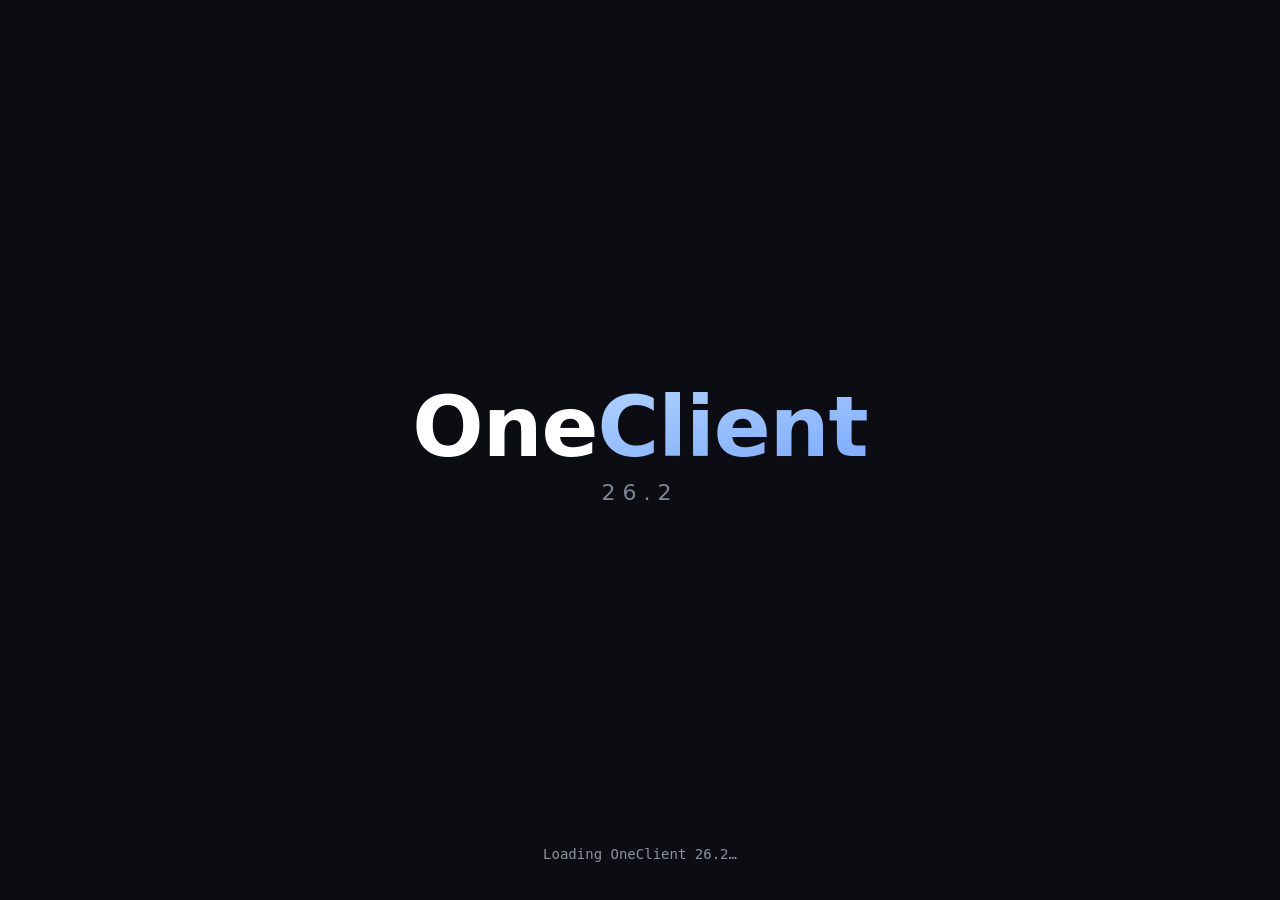
<file: index.html>
<!doctype html>
<html lang="en"><head><meta charset="utf-8"><title>OneClient</title>
<meta name="viewport" content="width=device-width, initial-scale=1">
<meta http-equiv="refresh" content="0; url=OneClient-26.2.html">
</head><body><p><a href="OneClient-26.2.html">Open OneClient</a></p></body></html>
</file>
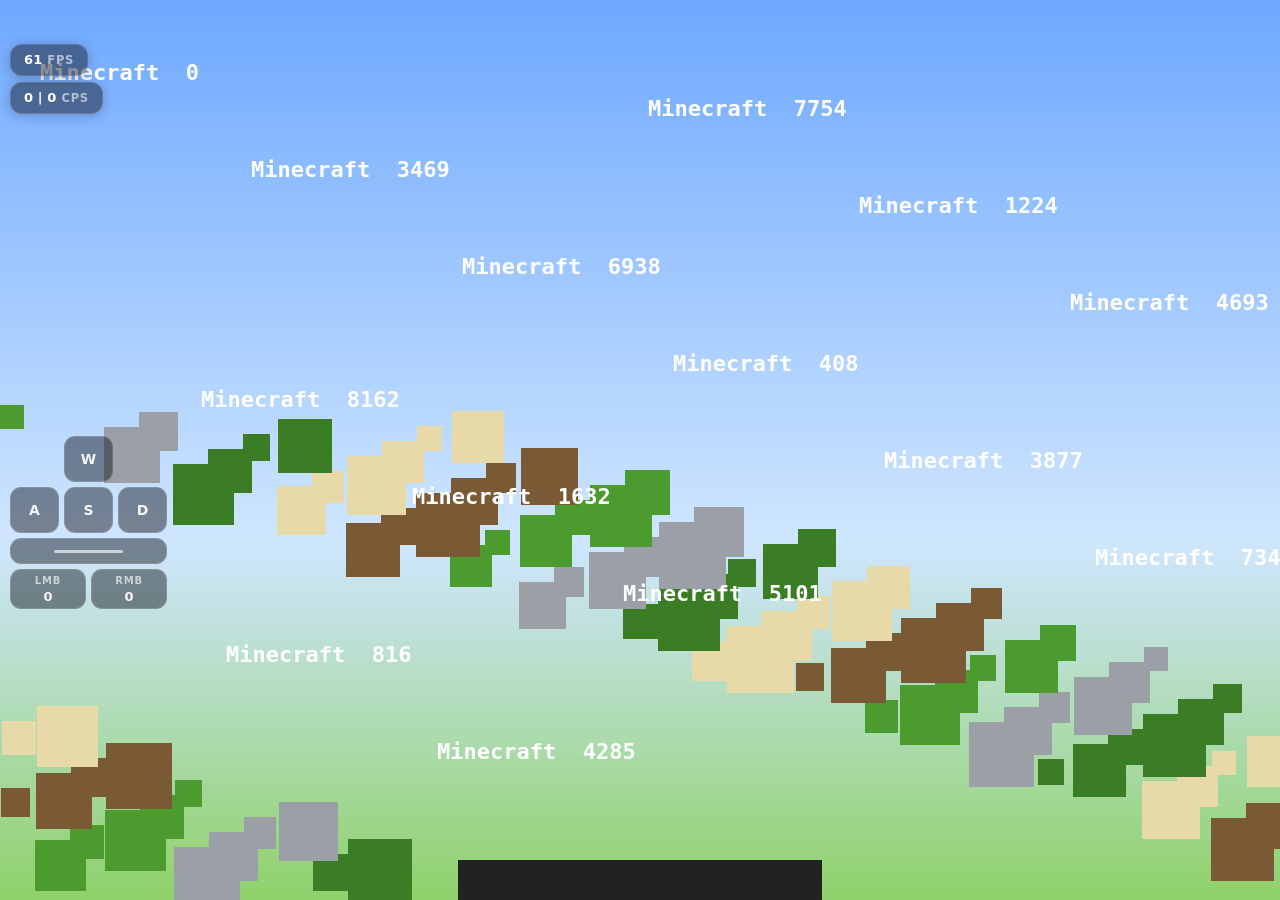
<file: client/preview.html>
<!doctype html>
<html>
<head>
<meta charset="UTF-8">
<title>OneClient UI preview</title>
<style>
  html, body { margin: 0; height: 100%; background: #000; overflow: hidden; }
  canvas { position: fixed; inset: 0; width: 100%; height: 100%; display: block; }
</style>
<link rel="stylesheet" href="style.css">
</head>
<body>
<canvas id="scene"></canvas>
<script>
  // stand-in for the game: sky, hills, blocks and some pixel text, so the blur has detail to chew on
  var c = document.getElementById('scene'), g = c.getContext('2d');
  function draw() {
    c.width = innerWidth; c.height = innerHeight;
    var w = c.width, h = c.height;
    var sky = g.createLinearGradient(0, 0, 0, h); sky.addColorStop(0, '#6ea8ff'); sky.addColorStop(.6, '#cfe6ff'); sky.addColorStop(1, '#8fd16a');
    g.fillStyle = sky; g.fillRect(0, 0, w, h);
    for (var i = 0; i < 90; i++) {
      g.fillStyle = ['#4c9b2f', '#3b7d24', '#7a5a35', '#9aa0a6', '#e8d9a8'][i % 5];
      var s = 24 + (i * 37) % 44; g.fillRect((i * 173) % w, h * .45 + (i * 59) % (h * .5), s, s);
    }
    g.fillStyle = '#fff'; g.font = 'bold 22px monospace';
    for (var j = 0; j < 14; j++) g.fillText('Minecraft  ' + (j * 123457 % 9999), 40 + (j * 211) % (w - 200), 80 + (j * 97) % (h - 160));
    g.fillStyle = '#222'; g.fillRect(w / 2 - 182, h - 40, 364, 40);
  }
  draw(); addEventListener('resize', draw);
</script>
<script src="core.js"></script>
<script src="ui.js"></script>
<script src="mods.js"></script>
</body>
</html>
</file>
<file: client/style.css>
/* OneClient UI - glass design.
 * Everything lives under #oc-root (plus the crosshair, which has to sit beside the game canvas so it can blend with it)
 * so nothing can leak into the game page. Non-ASCII characters are written as CSS escapes (the host page declares its
 * charset late). */

#oc-root {
  --oc-font: "Segoe UI Variable Display", "Segoe UI Variable Text", "SF Pro Display", "SF Pro Text", ui-rounded, system-ui, -apple-system, "Segoe UI", Roboto, "Helvetica Neue", Arial, sans-serif;
  --oc-ink: #fff;
  --oc-ink-dim: rgba(255, 255, 255, .62);
  --oc-accent: #9cd0ff;
  --oc-on: #7dffb2;
  --oc-off: #ff8f8f;
  --oc-ease: cubic-bezier(.22, 1, .36, 1);
  --oc-spring: cubic-bezier(.34, 1.5, .5, 1);
  position: fixed;
  inset: 0;
  z-index: 2147483000;
  pointer-events: none;
  font-family: var(--oc-font);
  color: var(--oc-ink);
  -webkit-font-smoothing: antialiased;
  -webkit-user-select: none;
  user-select: none;
  -webkit-tap-highlight-color: transparent;
}
#oc-root *, #oc-root *::before, #oc-root *::after { box-sizing: border-box; }

/* ---------- shared glass surface ---------- */
.oc-glass {
  background: linear-gradient(145deg, rgba(255, 255, 255, .17), rgba(255, 255, 255, .05));
  border: 1px solid rgba(255, 255, 255, .27);
  -webkit-backdrop-filter: blur(22px) saturate(1.6);
  backdrop-filter: blur(22px) saturate(1.6);
  box-shadow: 0 14px 44px rgba(0, 0, 0, .34), inset 0 1px 0 rgba(255, 255, 255, .45), inset 0 -1px 0 rgba(255, 255, 255, .06);
}

/* ---------- blurred backdrop ---------- */
#oc-back {
  position: absolute;
  inset: 0;
  pointer-events: none;
  background: rgba(8, 10, 16, 0);
  -webkit-backdrop-filter: none;
  backdrop-filter: none;
  transition: background .5s var(--oc-ease), -webkit-backdrop-filter .5s var(--oc-ease), backdrop-filter .5s var(--oc-ease);
}
.oc-open #oc-back {
  pointer-events: auto;
  background: rgba(8, 10, 16, .36);
  -webkit-backdrop-filter: blur(18px) saturate(1.3);
  backdrop-filter: blur(18px) saturate(1.3);
}

/* ---------- HUD widgets ---------- */
#oc-hud, #oc-front { position: absolute; inset: 0; pointer-events: none; }
#oc-hud.oc-hidehud { visibility: hidden; }
.oc-open #oc-hud.oc-hidehud { visibility: visible; }

.ocw {
  position: absolute;
  left: 0;
  top: 0;
  transform-origin: 0 0;
  transform: scale(var(--s, 1));
  pointer-events: none;
  touch-action: none;
}
.ocw-in {
  display: block;
  width: max-content;
  border-radius: 12px;
  opacity: 1;
  transition: opacity .28s var(--oc-ease), transform .28s var(--oc-spring), box-shadow .2s ease, outline-color .2s ease;
}
.ocw.hid .ocw-in { opacity: 0; transform: scale(.9); }
.ocw.hid { visibility: hidden; transition: visibility 0s linear .3s; }

.oc-chip {
  display: inline-flex;
  align-items: baseline;
  gap: 5px;
  min-width: 72px;
  padding: 8px 13px;
  border-radius: 12px;
  background: rgba(12, 14, 20, .46);
  border: 1px solid rgba(255, 255, 255, .13);
  box-shadow: 0 2px 12px rgba(0, 0, 0, .22);
  color: var(--oc-c, #fff);
  font: 600 13px/1 var(--oc-font);
  letter-spacing: .01em;
  white-space: nowrap;
}
.oc-chip b { font-weight: 700; font-variant-numeric: tabular-nums; }
.oc-chip i { font-style: normal; font-weight: 600; opacity: .58; font-size: 11.5px; letter-spacing: .06em; }
.oc-tag { align-items: center; min-width: 0; gap: 8px; color: #fff; }
.oc-tag::before {
  content: "";
  width: 7px;
  height: 7px;
  border-radius: 50%;
  background: #7dffb2;
  box-shadow: 0 0 10px #7dffb2;
}
/* options from the Mods menu */
.ocw-in[data-nolabel] .oc-chip i { display: none; }
.ocw-in[data-nolabel] .oc-chip { min-width: 0; }
.ocw-in[data-nobg] .oc-chip { background: transparent; border-color: transparent; box-shadow: none; text-shadow: 0 1px 7px rgba(0, 0, 0, .8), 0 0 2px rgba(0, 0, 0, .65); }

/* keystrokes */
.oc-keys {
  display: grid;
  grid-template-columns: repeat(6, 22px);
  gap: 5px;
  width: max-content;
}
.oc-k {
  display: flex;
  flex-direction: column;
  align-items: center;
  justify-content: center;
  height: 46px;
  border-radius: 11px;
  background: rgba(12, 14, 20, .46);
  border: 1px solid rgba(255, 255, 255, .14);
  color: rgba(255, 255, 255, .92);
  font: 700 14px/1 var(--oc-font);
  transition: background .09s linear, color .09s linear, transform .12s var(--oc-spring), box-shadow .12s linear;
}
.oc-k.on {
  background: var(--oc-pressed, rgba(255, 255, 255, .9));
  color: #10131a;
  transform: scale(.93);
  box-shadow: 0 0 20px var(--oc-pressed-glow, rgba(255, 255, 255, .3));
}
.oc-k.sp { height: 26px; }
.oc-k.sp::after { content: ""; width: 44%; height: 3px; border-radius: 2px; background: currentColor; opacity: .7; }
.oc-k.ms { height: 40px; gap: 4px; }
.oc-k small { font: 600 10px/1 var(--oc-font); letter-spacing: .08em; opacity: .7; }
.oc-k em { font: 700 13px/1 var(--oc-font); font-style: normal; font-variant-numeric: tabular-nums; }
.ocw-in[data-nomouse] .oc-k.ms { display: none; }
.ocw-in[data-nospace] .oc-k.sp { display: none; }

/* on-screen mods built with the HUD kit (hudkit.js): same glass look as the FPS counter, with per-mod options */
.oc-hk {
  display: inline-flex;
  flex-direction: column;
  align-items: flex-start;
  gap: 5px;
  min-width: 64px;
  padding: 8px 13px;
  border-radius: var(--hk-r, 12px);
  background: var(--hk-bg, rgba(12, 14, 20, .46));
  border: 1px solid rgba(255, 255, 255, .13);
  box-shadow: 0 2px 12px rgba(0, 0, 0, .22);
  color: var(--hk-c, #fff);
  font: 600 13px/1.15 var(--oc-font);
  letter-spacing: .01em;
  white-space: nowrap;
  text-shadow: 0 1px 7px rgba(0, 0, 0, .8), 0 0 2px rgba(0, 0, 0, .65);
}
.oc-hk[data-row] { flex-direction: row; align-items: baseline; gap: 14px; }
.oc-hk[data-nobg] { background: transparent; border-color: transparent; box-shadow: none; }
.oc-hk[data-noshadow] { text-shadow: none; }
.oc-hk[data-gone] { display: none; }
.hk-l { display: flex; align-items: baseline; gap: 6px; }
.hk-l i { font-style: normal; font-weight: 600; opacity: .62; font-size: 11.5px; letter-spacing: .06em; }
.hk-l b { font-weight: 700; font-variant-numeric: tabular-nums; }
.oc-hk[data-nolabel] .hk-l i { display: none !important; }
.hk-i { width: 18px; height: 18px; flex: none; align-self: center; image-rendering: pixelated; }

/* ---------- editing state for widgets ---------- */
.oc-edit .ocw { pointer-events: auto; cursor: grab; }
.oc-edit .ocw .ocw-in { outline: 1.5px dashed rgba(156, 208, 255, .75); outline-offset: 5px; }
.oc-edit .ocw:hover .ocw-in { outline-color: rgba(156, 208, 255, 1); }
.oc-edit .ocw.off .ocw-in { opacity: .42; }
.ocw.dragging { cursor: grabbing; }
.oc-edit .ocw.dragging .ocw-in {
  transform: scale(1.04);
  outline-style: solid;
  outline-color: var(--oc-accent);
  box-shadow: 0 14px 40px rgba(0, 0, 0, .45);
}
.oc-menu.oc-edit .ocw { pointer-events: none; cursor: default; }          /* the Mods menu is on top: no dragging underneath it */

/* ---------- stage 1: Mods button ---------- */
#oc-home {
  position: absolute;
  inset: 0;
  display: flex;
  flex-direction: column;
  align-items: center;
  justify-content: center;
  gap: 18px;
  pointer-events: none;
}
.oc-mods {
  appearance: none;
  -webkit-appearance: none;
  display: flex;
  align-items: center;
  gap: 13px;
  height: 64px;
  padding: 0 36px 0 28px;
  border-radius: 999px;
  color: var(--oc-ink);
  font: 600 20px/1 var(--oc-font);
  letter-spacing: .02em;
  text-shadow: 0 1px 10px rgba(0, 0, 0, .25);
  cursor: pointer;
  outline: none;
  opacity: 0;
  transform: translateY(16px) scale(.88);
  pointer-events: none;
  transition: opacity .3s ease, transform .35s var(--oc-ease), background .25s ease, box-shadow .25s ease;
}
.oc-mods .oc-ic { width: 24px; height: 24px; stroke-width: 1.8; }
.oc-open .oc-mods {
  opacity: 1;
  transform: none;
  pointer-events: auto;
  transition: opacity .4s ease .05s, transform .6s var(--oc-spring) .05s, background .25s ease, box-shadow .25s ease;
}
.oc-open .oc-mods:hover {
  transform: scale(1.04);
  background: linear-gradient(145deg, rgba(255, 255, 255, .3), rgba(255, 255, 255, .1));
  box-shadow: 0 18px 54px rgba(0, 0, 0, .4), 0 0 0 1px rgba(255, 255, 255, .12), inset 0 1px 0 rgba(255, 255, 255, .6), inset 0 -1px 0 rgba(255, 255, 255, .08);
  transition: opacity .4s ease .05s, transform .25s var(--oc-spring), background .25s ease, box-shadow .25s ease;
}
.oc-open .oc-mods:active { transform: scale(.97); transition-duration: .1s; }
.oc-open.oc-menu .oc-mods { opacity: 0; transform: scale(.9); pointer-events: none; transition-delay: 0s; }

.oc-sub {
  font: 500 12.5px/1 var(--oc-font);
  letter-spacing: .05em;
  color: var(--oc-ink-dim);
  text-shadow: 0 1px 10px rgba(0, 0, 0, .55);
  opacity: 0;
  transform: translateY(8px);
  transition: opacity .3s ease, transform .3s var(--oc-ease);
}
.oc-open .oc-sub { opacity: 1; transform: none; transition-delay: .25s; }
.oc-open.oc-menu .oc-sub { opacity: 0; transition-delay: 0s; }

/* ---------- editor chrome ---------- */
#oc-edit { position: absolute; inset: 0; pointer-events: none; }

.oc-hint {
  position: absolute;
  left: 50%;
  top: 22px;
  width: max-content;
  padding: 10px 18px;
  border-radius: 999px;
  font: 500 13px/1 var(--oc-font);
  letter-spacing: .02em;
  color: rgba(255, 255, 255, .9);
  white-space: nowrap;
  opacity: 0;
  transform: translate(-50%, -14px);
  transition: opacity .3s ease, transform .4s var(--oc-ease);
}
.oc-hint b { font-weight: 700; color: #fff; }
.oc-edit .oc-hint { opacity: 1; transform: translate(-50%, 0); transition-delay: .12s; }
.oc-edit.oc-menu .oc-hint { opacity: 0; transition-delay: 0s; }

.oc-ic {
  width: 18px;
  height: 18px;
  flex: none;
  fill: none;
  stroke: currentColor;
  stroke-width: 2;
  stroke-linecap: round;
  stroke-linejoin: round;
}

/* alignment guides while dragging */
.oc-guide {
  position: absolute;
  background: var(--oc-accent);
  box-shadow: 0 0 10px var(--oc-accent);
  opacity: 0;
  transition: opacity .12s ease;
  pointer-events: none;
}
.oc-guide.v { top: 0; bottom: 0; width: 1px; }
.oc-guide.h { left: 0; right: 0; height: 1px; }
.oc-guide.show { opacity: .8; }

/* ---------- toast ---------- */
.oc-toast {
  position: absolute;
  left: 50%;
  top: 18px;
  width: max-content;
  display: flex;
  align-items: center;
  gap: 10px;
  padding: 10px 16px 10px 14px;
  border-radius: 999px;
  font: 500 13px/1 var(--oc-font);
  letter-spacing: .01em;
  opacity: 0;
  transform: translate(-50%, -16px) scale(.96);
  transition: opacity .35s ease, transform .5s var(--oc-spring);
}
.oc-toast.show { opacity: 1; transform: translate(-50%, 0); }
.oc-toast kbd {
  font: 700 11px/1 var(--oc-font);
  padding: 4px 7px;
  border-radius: 6px;
  background: rgba(255, 255, 255, .2);
}

/* ======================================================================================================
 * The Mods menu: one blurred glass rectangle with a card per mod; click a card for that mod's settings
 * ====================================================================================================== */
.ocx-layer {
  position: absolute;
  inset: 0;
  display: flex;
  align-items: center;
  justify-content: center;
  padding: 24px 16px;
  visibility: hidden;
  pointer-events: none;
  transition: visibility 0s linear .4s;
}
.oc-menu .ocx-layer { visibility: visible; pointer-events: auto; transition: visibility 0s; }
.ocx-scrim { position: absolute; inset: 0; background: rgba(5, 7, 12, 0); transition: background .4s ease; }
.oc-menu .ocx-scrim { background: rgba(5, 7, 12, .4); }

.ocx-panel {
  position: relative;
  display: flex;
  flex-direction: column;
  width: min(980px, calc(100vw - 32px));
  max-height: calc(100vh - 48px);
  border-radius: 30px;
  overflow: hidden;
  background:
    linear-gradient(150deg, rgba(255, 255, 255, .18), rgba(255, 255, 255, .05) 55%, rgba(255, 255, 255, .09)),
    rgba(14, 17, 26, .34);
  border: 1px solid rgba(255, 255, 255, .27);
  -webkit-backdrop-filter: blur(34px) saturate(1.7);
  backdrop-filter: blur(34px) saturate(1.7);
  box-shadow: 0 34px 100px rgba(0, 0, 0, .52), inset 0 1px 0 rgba(255, 255, 255, .5), inset 0 -1px 0 rgba(255, 255, 255, .07);
  opacity: 0;
  transform: translateY(26px) scale(.955);
  transition: opacity .25s ease, transform .35s var(--oc-ease);
}
.oc-menu .ocx-panel { opacity: 1; transform: none; transition: opacity .4s ease .05s, transform .6s var(--oc-spring) .05s; }

.ocx-head {
  display: flex;
  align-items: center;
  justify-content: space-between;
  gap: 16px;
  padding: 20px 22px 16px 26px;
  border-bottom: 1px solid rgba(255, 255, 255, .11);
}
.ocx-title { display: flex; align-items: center; gap: 14px; min-width: 0; }
.ocx-badge {
  width: 44px;
  height: 44px;
  flex: none;
  display: flex;
  align-items: center;
  justify-content: center;
  border-radius: 15px;
  background: linear-gradient(145deg, rgba(156, 208, 255, .42), rgba(122, 155, 255, .2));
  border: 1px solid rgba(255, 255, 255, .28);
  box-shadow: inset 0 1px 0 rgba(255, 255, 255, .4);
}
.ocx-badge .oc-ic { width: 22px; height: 22px; }
.ocx-title h2 { margin: 0 0 3px; font: 750 22px/1.1 var(--oc-font); letter-spacing: -.01em; }
.ocx-title p { margin: 0; font: 500 13px/1.3 var(--oc-font); color: var(--oc-ink-dim); }
.ocx-headacts { display: flex; align-items: center; gap: 10px; flex: none; }

.ocx-ghost, .ocx-x, .ocx-back {
  appearance: none;
  -webkit-appearance: none;
  display: inline-flex;
  align-items: center;
  justify-content: center;
  gap: 8px;
  height: 40px;
  padding: 0 15px;
  border: 1px solid rgba(255, 255, 255, .16);
  border-radius: 14px;
  background: rgba(255, 255, 255, .07);
  color: var(--oc-ink);
  font: 600 13px/1 var(--oc-font);
  letter-spacing: .01em;
  cursor: pointer;
  outline: none;
  transition: background .18s ease, transform .2s var(--oc-spring), border-color .18s ease;
}
.ocx-ghost:hover, .ocx-x:hover, .ocx-back:hover { background: rgba(255, 255, 255, .17); border-color: rgba(255, 255, 255, .3); }
.ocx-ghost:active, .ocx-x:active, .ocx-back:active { transform: scale(.95); }
.ocx-x, .ocx-back { width: 40px; padding: 0; }

.ocx-views { position: relative; min-height: 0; flex: 1 1 auto; display: flex; flex-direction: column; }
.ocx-view { display: none; min-height: 0; flex: 1 1 auto; flex-direction: column; overflow-y: auto; scrollbar-width: thin; scrollbar-color: rgba(255, 255, 255, .28) transparent; }
.ocx-views[data-view="grid"] .ocx-grid-view { display: flex; animation: ocx-in .45s var(--oc-ease) both; }
.ocx-views[data-view="set"] .ocx-set-view { display: flex; animation: ocx-slide .45s var(--oc-ease) both; }
@keyframes ocx-in { from { opacity: 0; transform: scale(.985); } to { opacity: 1; transform: none; } }
@keyframes ocx-slide { from { opacity: 0; transform: translateX(26px); } to { opacity: 1; transform: none; } }

/* ---- the grid of mod cards ---- */
.ocx-grid {
  display: grid;
  grid-template-columns: repeat(auto-fill, minmax(176px, 1fr));
  gap: 16px;
  padding: 22px 26px 8px;
}
.ocx-note { margin: 0; padding: 12px 26px 22px; font: 500 12.5px/1.4 var(--oc-font); color: var(--oc-ink-dim); text-align: center; }

.ocx-card {
  display: flex;
  flex-direction: column;
  border-radius: 24px;
  overflow: hidden;
  background: linear-gradient(160deg, rgba(255, 255, 255, .14), rgba(255, 255, 255, .04));
  border: 1px solid rgba(255, 255, 255, .19);
  box-shadow: 0 10px 30px rgba(0, 0, 0, .22), inset 0 1px 0 rgba(255, 255, 255, .3);
  animation: ocx-card .55s var(--oc-spring) both;
  animation-delay: calc(var(--i, 0) * 45ms + 60ms);
  transition: transform .28s var(--oc-spring), box-shadow .25s ease, border-color .25s ease;
}
@keyframes ocx-card { from { opacity: 0; transform: translateY(18px) scale(.94); } to { opacity: 1; transform: none; } }
.ocx-card:hover { transform: translateY(-4px); border-color: rgba(255, 255, 255, .34); box-shadow: 0 20px 44px rgba(0, 0, 0, .34), inset 0 1px 0 rgba(255, 255, 255, .4); }

.ocx-body {
  appearance: none;
  -webkit-appearance: none;
  position: relative;
  display: flex;
  flex-direction: column;
  align-items: center;
  gap: 14px;
  padding: 26px 12px 18px;
  border: 0;
  background: transparent;
  color: inherit;
  font: inherit;
  cursor: pointer;
  outline: none;
}
.ocx-ico {
  width: 68px;
  height: 68px;
  display: flex;
  align-items: center;
  justify-content: center;
  border-radius: 22px;
  background: linear-gradient(145deg, rgba(255, 255, 255, .24), rgba(255, 255, 255, .06));
  border: 1px solid rgba(255, 255, 255, .24);
  box-shadow: inset 0 1px 0 rgba(255, 255, 255, .4), 0 8px 20px rgba(0, 0, 0, .2);
  transition: background .25s ease, color .25s ease, transform .3s var(--oc-spring);
}
.ocx-ico .oc-ic { width: 32px; height: 32px; stroke-width: 1.8; }
.ocx-card:hover .ocx-ico { transform: scale(1.06); }
.ocx-card.on .ocx-ico { background: linear-gradient(145deg, rgba(125, 255, 178, .36), rgba(125, 255, 178, .08)); border-color: rgba(125, 255, 178, .42); color: #d6ffe8; }
.ocx-name { font: 650 15.5px/1.2 var(--oc-font); letter-spacing: .005em; text-align: center; }
.ocx-gear {
  position: absolute;
  top: 12px;
  right: 12px;
  width: 30px;
  height: 30px;
  display: flex;
  align-items: center;
  justify-content: center;
  border-radius: 10px;
  background: rgba(255, 255, 255, .1);
  color: rgba(255, 255, 255, .8);
  opacity: 0;
  transform: scale(.85) rotate(-40deg);
  transition: opacity .2s ease, transform .35s var(--oc-spring);
}
.ocx-gear .oc-ic { width: 16px; height: 16px; }
.ocx-card:hover .ocx-gear { opacity: 1; transform: none; }

/* the Enabled / Disabled button is the bottom edge of the card itself */
.ocx-state {
  appearance: none;
  -webkit-appearance: none;
  display: flex;
  align-items: center;
  justify-content: center;
  gap: 9px;
  width: 100%;
  height: 48px;
  padding: 0 14px;
  border: 0;
  border-top: 1px solid rgba(255, 255, 255, .16);
  font: 750 12.5px/1 var(--oc-font);
  letter-spacing: .09em;
  text-transform: uppercase;
  cursor: pointer;
  outline: none;
  background: linear-gradient(180deg, rgba(255, 92, 92, .2), rgba(255, 92, 92, .3));
  color: #ffb4b4;
  transition: background .2s ease, color .2s ease, filter .2s ease;
}
.ocx-state i { width: 9px; height: 9px; flex: none; border-radius: 50%; background: currentColor; box-shadow: 0 0 10px currentColor; }
.ocx-state:hover { filter: brightness(1.22); }
.ocx-state:active { filter: brightness(.92); }
.ocx-card.on .ocx-state, .ocx-state.on { background: linear-gradient(180deg, rgba(70, 224, 140, .22), rgba(70, 224, 140, .32)); color: #9dffc8; }

/* ---- a mod's settings page ---- */
.ocx-sethead { display: flex; align-items: center; gap: 14px; padding: 18px 26px 14px 20px; }
.ocx-sethead .ocx-ico { width: 48px; height: 48px; border-radius: 16px; }
.ocx-sethead .ocx-ico .oc-ic { width: 24px; height: 24px; }
.ocx-settitle { flex: 1; min-width: 0; }
.ocx-settitle h3 { margin: 0 0 3px; font: 750 20px/1.15 var(--oc-font); }
.ocx-settitle p { margin: 0; font: 500 13px/1.35 var(--oc-font); color: var(--oc-ink-dim); }
.ocx-pill { width: auto; min-width: 150px; height: 42px; border: 1px solid rgba(255, 255, 255, .16); border-radius: 14px; }
.ocx-setbody { display: flex; gap: 22px; align-items: flex-start; padding: 6px 26px 8px; }
.ocx-rows { flex: 1; min-width: 0; display: flex; flex-direction: column; gap: 4px; }
.ocx-row {
  display: flex;
  align-items: center;
  justify-content: space-between;
  gap: 18px;
  min-height: 56px;
  padding: 10px 16px;
  border-radius: 16px;
  background: rgba(255, 255, 255, .055);
  border: 1px solid rgba(255, 255, 255, .08);
}
.ocx-row.col { flex-direction: column; align-items: stretch; gap: 12px; }
.ocx-rl { min-width: 0; display: flex; flex-direction: column; gap: 3px; }
.ocx-rl b { font: 650 14px/1.2 var(--oc-font); }
.ocx-rl small { font: 500 12px/1.3 var(--oc-font); color: var(--oc-ink-dim); }
.ocx-rc { display: flex; align-items: center; gap: 12px; flex: none; }
.ocx-rc output { min-width: 52px; text-align: right; font: 700 13px/1 var(--oc-font); font-variant-numeric: tabular-nums; }
.ocx-setfoot { display: flex; justify-content: flex-end; padding: 10px 26px 22px; }

/* switch */
.ocx-switch {
  appearance: none;
  -webkit-appearance: none;
  position: relative;
  width: 50px;
  height: 30px;
  flex: none;
  padding: 0;
  border: 1px solid rgba(255, 255, 255, .2);
  border-radius: 999px;
  background: rgba(255, 255, 255, .12);
  cursor: pointer;
  outline: none;
  transition: background .22s ease, border-color .22s ease;
}
.ocx-switch i { position: absolute; left: 3px; top: 3px; width: 22px; height: 22px; border-radius: 50%; background: #fff; box-shadow: 0 2px 6px rgba(0, 0, 0, .35); transition: transform .28s var(--oc-spring); }
.ocx-switch.on { background: rgba(70, 224, 140, .55); border-color: rgba(125, 255, 178, .6); }
.ocx-switch.on i { transform: translateX(20px); }

/* slider */
.ocx-range {
  -webkit-appearance: none;
  appearance: none;
  width: 190px;
  height: 6px;
  border-radius: 999px;
  background: linear-gradient(90deg, var(--oc-accent) var(--p, 50%), rgba(255, 255, 255, .18) var(--p, 50%));
  outline: none;
  cursor: pointer;
}
.ocx-range::-webkit-slider-thumb { -webkit-appearance: none; width: 20px; height: 20px; border-radius: 50%; background: #fff; border: 0; box-shadow: 0 2px 8px rgba(0, 0, 0, .4); transition: transform .15s var(--oc-spring); }
.ocx-range::-webkit-slider-thumb:hover { transform: scale(1.15); }
.ocx-range::-moz-range-thumb { width: 20px; height: 20px; border-radius: 50%; background: #fff; border: 0; box-shadow: 0 2px 8px rgba(0, 0, 0, .4); }

/* segmented choice */
.ocx-seg { display: flex; flex-wrap: wrap; gap: 8px; }
.ocx-opt {
  appearance: none;
  -webkit-appearance: none;
  display: flex;
  flex-direction: column;
  align-items: center;
  gap: 7px;
  min-width: 74px;
  padding: 10px 10px 8px;
  border: 1.5px solid transparent;
  border-radius: 14px;
  background: rgba(255, 255, 255, .07);
  color: var(--oc-ink-dim);
  font: 600 11.5px/1 var(--oc-font);
  cursor: pointer;
  outline: none;
  transition: background .18s ease, border-color .18s ease, color .18s ease, transform .2s var(--oc-spring);
}
.ocx-opt:hover { background: rgba(255, 255, 255, .15); color: var(--oc-ink); }
.ocx-opt.on { border-color: var(--oc-accent); background: rgba(156, 208, 255, .16); color: #fff; }
.ocx-opt svg { width: 34px; height: 34px; }
.ocx-opt.txt { flex-direction: row; min-width: 0; padding: 9px 14px; font-size: 13px; }

/* colour swatches */
.ocx-swatches { display: flex; flex-wrap: wrap; align-items: center; gap: 8px; justify-content: flex-end; }
.ocx-sw {
  appearance: none;
  -webkit-appearance: none;
  position: relative;
  width: 28px;
  height: 28px;
  padding: 0;
  border: 2px solid rgba(255, 255, 255, .25);
  border-radius: 50%;
  background: var(--c, #fff);
  cursor: pointer;
  outline: none;
  transition: transform .2s var(--oc-spring), border-color .18s ease;
}
.ocx-sw:hover { transform: scale(1.14); }
.ocx-sw.on { border-color: #fff; box-shadow: 0 0 0 3px rgba(255, 255, 255, .22); }
.ocx-sw.custom { overflow: hidden; background: conic-gradient(#ff6b6b, #ffd36b, #7dffb2, #6bd5ff, #b48cff, #ff6bd6, #ff6b6b); }
.ocx-sw.custom input { position: absolute; inset: -8px; width: 44px; height: 44px; opacity: 0; cursor: pointer; }

/* hotkey cap */
.ocx-key {
  appearance: none;
  -webkit-appearance: none;
  min-width: 84px;
  height: 38px;
  padding: 0 14px;
  border: 1px solid rgba(255, 255, 255, .26);
  border-bottom-width: 3px;
  border-radius: 11px;
  background: rgba(255, 255, 255, .1);
  color: #fff;
  font: 700 13.5px/1 var(--oc-font);
  letter-spacing: .02em;
  cursor: pointer;
  outline: none;
  transition: background .18s ease, border-color .18s ease, transform .15s var(--oc-spring);
}
.ocx-key:hover { background: rgba(255, 255, 255, .2); }
.ocx-key:active { transform: translateY(2px); border-bottom-width: 1px; }
.ocx-key.cap { border-color: var(--oc-accent); background: rgba(156, 208, 255, .2); color: var(--oc-accent); animation: ocx-pulse 1.1s ease-in-out infinite; }
@keyframes ocx-pulse { 50% { box-shadow: 0 0 0 5px rgba(156, 208, 255, .18); } }

/* crosshair preview: dark on the left, bright on the right, so you can see how the design reads on both */
.ocx-preview {
  position: sticky;
  top: 0;
  flex: none;
  width: 224px;
  height: 224px;
  border-radius: 22px;
  overflow: hidden;
  border: 1px solid rgba(255, 255, 255, .22);
  background: linear-gradient(100deg, #151a28 0%, #34415a 35%, #9db6d8 68%, #e8f1ff 100%);
  box-shadow: inset 0 1px 0 rgba(255, 255, 255, .3), 0 14px 34px rgba(0, 0, 0, .3);
  display: flex;
  align-items: center;
  justify-content: center;
}
.ocx-preview svg { transform: scale(2); }                    /* shown twice as big as it is in the game, so the design is easy to judge */
.ocx-preview::after { content: "Preview"; position: absolute; left: 12px; bottom: 10px; font: 700 10px/1 var(--oc-font); letter-spacing: .1em; text-transform: uppercase; color: rgba(128, 138, 160, .9); mix-blend-mode: difference; }

/* ---------- loaded mods: "Your mods" cards, extra setting rows, the Load mods dialogs ---------- */
.ocx-primary {
  appearance: none;
  -webkit-appearance: none;
  display: inline-flex;
  align-items: center;
  justify-content: center;
  gap: 8px;
  height: 40px;
  padding: 0 16px;
  border: 1px solid rgba(255, 255, 255, .38);
  border-radius: 14px;
  background: linear-gradient(180deg, rgba(156, 208, 255, .55), rgba(122, 155, 255, .42));
  color: #fff;
  font: 700 13px/1 var(--oc-font);
  letter-spacing: .01em;
  cursor: pointer;
  outline: none;
  box-shadow: inset 0 1px 0 rgba(255, 255, 255, .45), 0 8px 20px rgba(60, 90, 200, .25);
  transition: filter .18s ease, transform .2s var(--oc-spring);
}
.ocx-primary:hover { filter: brightness(1.12); }
.ocx-primary:active { transform: scale(.95); }
.ocx-primary .oc-ic, .ocx-ghost .oc-ic { width: 17px; height: 17px; flex: none; }
.ocx-ghost.danger:hover { background: rgba(255, 90, 90, .22); border-color: rgba(255, 140, 140, .5); color: #ffc2c2; }

.ocx-srv { display: flex; align-items: center; justify-content: space-between; gap: 12px 16px; flex-wrap: wrap; margin: 0 26px 12px; padding: 10px 14px; border: 1px solid rgba(255, 255, 255, .14); border-radius: 14px; background: rgba(255, 255, 255, .06); }
.ocx-srv.own { border-color: rgba(156, 208, 255, .55); background: rgba(156, 208, 255, .12); }
.ocx-srv.idle { opacity: .72; }
.ocx-srvtext { display: flex; flex-direction: column; gap: 2px; min-width: 200px; flex: 1 1 260px; }
.ocx-srvtext b { font: 700 13.5px/1.3 var(--oc-font); color: #fff; }
.ocx-srvtext span { font: 500 12.5px/1.4 var(--oc-font); color: var(--oc-ink-dim); }
.ocx-srvsw { display: flex; align-items: center; gap: 8px; font: 650 13px/1 var(--oc-font); color: #fff; cursor: pointer; }
.ocx-srvsw input { width: 18px; height: 18px; accent-color: #9cd0ff; cursor: pointer; margin: 0; }
.ocx-srv.idle .ocx-srvsw { display: none; }
.ocx-bar { display: flex; align-items: center; gap: 12px; flex-wrap: wrap; padding: 0 26px 12px; }
.ocx-search { position: relative; flex: 1 1 200px; min-width: 150px; max-width: 340px; }
.ocx-search input { width: 100%; height: 38px; padding: 0 12px 0 38px; border: 1px solid rgba(255, 255, 255, .22); border-radius: 13px; background: rgba(0, 0, 0, .28); color: #fff; font: 600 13.5px/1 var(--oc-font); outline: none; -webkit-user-select: text; user-select: text; }
.ocx-search input::placeholder { color: rgba(255, 255, 255, .45); }
.ocx-search input:focus { border-color: var(--oc-accent); box-shadow: 0 0 0 3px rgba(156, 208, 255, .18); }
.ocx-search .oc-ic { position: absolute; left: 12px; top: 10px; width: 18px; height: 18px; opacity: .6; pointer-events: none; }
.ocx-chips { display: flex; gap: 6px; flex-wrap: wrap; }
.ocx-chip { appearance: none; -webkit-appearance: none; height: 34px; padding: 0 14px; border: 1px solid rgba(255, 255, 255, .18); border-radius: 999px; background: rgba(255, 255, 255, .08); color: var(--oc-ink-dim); font: 650 12.5px/1 var(--oc-font); letter-spacing: .01em; cursor: pointer; outline: none; transition: background .18s ease, color .18s ease, border-color .18s ease, transform .15s var(--oc-spring); }
.ocx-chip:hover { background: rgba(255, 255, 255, .16); color: #fff; }
.ocx-chip:active { transform: scale(.95); }
.ocx-chip.on { background: rgba(156, 208, 255, .2); border-color: var(--oc-accent); color: #fff; }
.ocx-chip small { margin-left: 6px; font: 700 11px/1 var(--oc-font); opacity: .6; }
.ocx-empty { grid-column: 1 / -1; padding: 34px 10px; text-align: center; font: 500 14px/1.4 var(--oc-font); color: var(--oc-ink-dim); }
.ocx-sechead { grid-column: 1 / -1; display: flex; align-items: center; gap: 10px; margin: 6px 2px -4px; font: 700 12px/1 var(--oc-font); letter-spacing: .12em; text-transform: uppercase; color: var(--oc-ink-dim); }
.ocx-sechead::after { content: ""; flex: 1; height: 1px; background: rgba(255, 255, 255, .13); }
.ocx-sechead small { order: 3; font: 700 11px/1 var(--oc-font); padding: 4px 8px; border-radius: 999px; background: rgba(255, 255, 255, .1); letter-spacing: .04em; }
.ocx-ico.img { padding: 0; overflow: hidden; }
.ocx-ico.img img { width: 100%; height: 100%; object-fit: cover; image-rendering: auto; display: block; }
.ocx-ico.lt { background: linear-gradient(145deg, var(--c1), var(--c2)); border-color: rgba(255, 255, 255, .35); color: #fff; font: 800 28px/1 var(--oc-font); text-shadow: 0 2px 8px rgba(0, 0, 0, .35); }
.ocx-card.on .ocx-ico.lt, .ocx-card.on .ocx-ico.img { box-shadow: 0 0 0 2px rgba(125, 255, 178, .55); }
.ocx-state.na, .ocx-card.na .ocx-state { background: linear-gradient(180deg, rgba(160, 168, 190, .16), rgba(160, 168, 190, .24)); color: #c4cadb; }
.ocx-state.err, .ocx-card.err .ocx-state { background: linear-gradient(180deg, rgba(255, 150, 90, .22), rgba(255, 120, 70, .32)); color: #ffc09a; }

.ocx-sec { margin: 14px 4px 2px; font: 700 11.5px/1 var(--oc-font); letter-spacing: .12em; text-transform: uppercase; color: var(--oc-ink-dim); }
.ocx-info { margin: 4px; padding: 12px 14px; border-radius: 14px; background: rgba(255, 255, 255, .06); border: 1px solid rgba(255, 255, 255, .1); font: 500 13px/1.45 var(--oc-font); color: var(--oc-ink-dim); white-space: pre-wrap; }
.ocx-act { appearance: none; -webkit-appearance: none; min-width: 96px; height: 38px; padding: 0 16px; border: 1px solid rgba(255, 255, 255, .26); border-radius: 12px; background: rgba(255, 255, 255, .12); color: #fff; font: 650 13px/1 var(--oc-font); cursor: pointer; outline: none; transition: background .18s ease, transform .15s var(--oc-spring); }
.ocx-act:hover { background: rgba(255, 255, 255, .22); }
.ocx-act:active { transform: scale(.95); }
.ocx-text { width: 240px; max-width: 46vw; height: 38px; padding: 0 12px; border: 1px solid rgba(255, 255, 255, .22); border-radius: 12px; background: rgba(0, 0, 0, .28); color: #fff; font: 600 13.5px/1 var(--oc-font); outline: none; }
.ocx-text:focus { border-color: var(--oc-accent); box-shadow: 0 0 0 3px rgba(156, 208, 255, .18); }
.ocx-custom { margin: 6px 26px 8px; display: flex; flex-direction: column; gap: 10px; }
.ocx-about { margin: 10px 26px 4px; padding: 14px 16px; border-radius: 16px; background: rgba(0, 0, 0, .18); border: 1px solid rgba(255, 255, 255, .1); font: 500 12.5px/1.45 var(--oc-font); color: var(--oc-ink-dim); }
.ocx-about dl { display: grid; grid-template-columns: max-content 1fr; gap: 5px 14px; margin: 0; }
.ocx-about dt { font-weight: 700; color: rgba(255, 255, 255, .5); }
.ocx-about dd { margin: 0; color: var(--oc-ink); word-break: break-word; }
.ocx-why { margin: 12px 0 0; }
.ocx-bad { margin: 12px 0 0; color: #ffb4a0; }
.ocx-log { margin-top: 12px; }
.ocx-log summary { cursor: pointer; font-weight: 700; }
.ocx-log pre { margin: 8px 0 0; max-height: 150px; overflow: auto; padding: 10px; border-radius: 10px; background: rgba(0, 0, 0, .35); font: 11.5px/1.45 ui-monospace, Consolas, monospace; white-space: pre-wrap; color: #cfe0ff; }

.ocx-ovl { position: absolute; inset: 0; z-index: 20; display: flex; align-items: center; justify-content: center; padding: 20px; background: rgba(4, 6, 10, .5); -webkit-backdrop-filter: blur(8px); backdrop-filter: blur(8px); animation: ocx-in .25s ease both; }
.ocx-dlg { width: min(520px, 100%); max-height: 100%; overflow: auto; padding: 22px 24px 20px; border-radius: 24px; background: linear-gradient(150deg, rgba(40, 46, 66, .92), rgba(20, 24, 36, .94)); border: 1px solid rgba(255, 255, 255, .24); box-shadow: 0 30px 80px rgba(0, 0, 0, .55), inset 0 1px 0 rgba(255, 255, 255, .25); font: 500 13.5px/1.5 var(--oc-font); color: var(--oc-ink-dim); }
.ocx-dlg h3 { margin: 0 0 8px; font: 750 20px/1.2 var(--oc-font); color: #fff; }
.ocx-dlg p { margin: 8px 0 0; }
.ocx-dlgacts { display: flex; justify-content: flex-end; gap: 10px; margin-top: 18px; }
.ocx-replist { display: flex; flex-direction: column; gap: 10px; margin-top: 12px; }
.ocx-rep { display: flex; gap: 12px; padding: 12px 14px; border-radius: 16px; background: rgba(255, 255, 255, .06); border: 1px solid rgba(255, 255, 255, .1); }
.ocx-rep .mk { width: 28px; height: 28px; flex: none; display: flex; align-items: center; justify-content: center; border-radius: 50%; }
.ocx-rep .mk .oc-ic { width: 16px; height: 16px; stroke-width: 2.4; }
.ocx-rep.ok .mk { background: rgba(70, 224, 140, .25); color: #9dffc8; }
.ocx-rep.warn .mk { background: rgba(255, 200, 90, .22); color: #ffe08a; }
.ocx-rep.bad .mk { background: rgba(255, 110, 110, .22); color: #ffb0b0; }
.ocx-rep b { color: #fff; font-weight: 700; }
.ocx-rep p { margin: 5px 0 0; font-size: 12.5px; }
.ocx-panel.ocx-dropping::after { content: "Drop mod files to load them"; position: absolute; inset: 0; z-index: 30; display: flex; align-items: center; justify-content: center; border-radius: 30px; background: rgba(60, 100, 220, .35); border: 2px dashed rgba(190, 220, 255, .85); font: 750 22px/1 var(--oc-font); color: #fff; pointer-events: none; }

#oc-modtoast { position: fixed; left: 50%; bottom: 36px; z-index: 2147483200; transform: translate(-50%, 16px); max-width: 80vw; padding: 12px 20px; border-radius: 14px; background: rgba(16, 18, 26, .86); border: 1px solid rgba(255, 255, 255, .22); color: #fff; font: 600 14px/1.3 "Segoe UI Variable Display", "Segoe UI Variable Text", "SF Pro Display", "SF Pro Text", ui-rounded, system-ui, -apple-system, "Segoe UI", Roboto, "Helvetica Neue", Arial, sans-serif; -webkit-backdrop-filter: blur(16px); backdrop-filter: blur(16px); opacity: 0; pointer-events: none; transition: opacity .25s ease, transform .4s var(--oc-ease); }
#oc-modtoast.show { opacity: 1; transform: translate(-50%, 0); }
#oc-modtoast.bad { color: #ffb4b4; border-color: rgba(255, 140, 140, .45); }

/* ---------- the on-screen crosshair (beside the canvas, so "invert" can blend with the game) ---------- */
#oc-xh {
  position: fixed;
  z-index: 2147481500;
  display: none;
  pointer-events: none;
  line-height: 0;
}
body.oc-ui-open #oc-xh { display: none !important; }

/* ---------- small screens ---------- */
@media (max-width: 760px) {
  .ocx-grid { grid-template-columns: repeat(2, minmax(0, 1fr)); gap: 12px; padding: 16px 16px 6px; }
  .ocx-head { padding: 16px 16px 12px 18px; }
  .ocx-title p, .ocx-ghost span { display: none; }
  .ocx-setbody { flex-direction: column; padding: 4px 16px; }
  .ocx-preview { order: -1; position: sticky; top: 0; z-index: 3; width: 100%; height: 120px; }           /* narrow: the live preview stays on top while the options scroll under it */
  .ocx-sethead { padding: 14px 16px 10px 12px; }
  .ocx-range { width: 130px; }
  .ocx-row { flex-wrap: wrap; }
  .oc-hint { font-size: 12px; padding: 9px 14px; }
}
@media (max-height: 560px) {                                        /* short windows: smaller cards so more fit without scrolling */
  .ocx-layer { padding: 12px 16px; }
  .ocx-panel { max-height: calc(100vh - 24px); border-radius: 26px; }
  .ocx-head { padding: 14px 18px 12px 22px; }
  .ocx-grid { gap: 12px; padding: 14px 22px 6px; grid-template-columns: repeat(auto-fill, minmax(150px, 1fr)); }
  .ocx-body { padding: 16px 10px 12px; gap: 9px; }
  .ocx-ico { width: 52px; height: 52px; border-radius: 17px; }
  .ocx-ico .oc-ic { width: 26px; height: 26px; }
  .ocx-name { font-size: 14px; }
  .ocx-state { height: 40px; }
  .ocx-note { padding: 8px 22px 14px; }
  .ocx-preview { width: 190px; height: 190px; }
}
@media (prefers-reduced-motion: reduce) {
  #oc-root *, #oc-root *::before, #oc-root *::after { transition-duration: .01s !important; transition-delay: 0s !important; animation-duration: .01s !important; animation-delay: 0s !important; }
}

/* Mods menu: no entrance animation when the cards are only filtered; the "Yours" chip shows once you loaded a mod */
.ocx-grid.still .ocx-card { animation: none; }
.ocx-bar[data-yours="0"] .ocx-chip[data-k="Yours"] { display: none; }

/* Direction HUD: a compass strip */
.oc-compass {
  position: relative;
  width: 280px;
  height: 40px;
  overflow: hidden;
  border-radius: var(--hk-r, 12px);
  background: var(--hk-bg, rgba(12, 14, 20, .46));
  border: 1px solid rgba(255, 255, 255, .13);
  box-shadow: 0 2px 12px rgba(0, 0, 0, .22);
  color: var(--hk-c, #fff);
  font: 700 13px/1 var(--oc-font);
  text-shadow: 0 1px 7px rgba(0, 0, 0, .8), 0 0 2px rgba(0, 0, 0, .65);
  -webkit-mask-image: linear-gradient(90deg, transparent, #000 16%, #000 84%, transparent);
  mask-image: linear-gradient(90deg, transparent, #000 16%, #000 84%, transparent);
}
.oc-compass[data-nobg] { background: transparent; border-color: transparent; box-shadow: none; }
.oc-compass[data-noshadow] { text-shadow: none; }
.oc-compass[data-gone] { display: none; }
.oc-compass i { position: absolute; top: 0; height: 100%; width: 44px; margin-left: -22px; display: flex; align-items: center; justify-content: center; font-style: normal; will-change: transform; }
.oc-compass i.n { color: #ff8f8f; }
.oc-compass i.m { font-size: 11px; font-weight: 600; opacity: .62; }
.oc-compass i.t::before { content: ""; width: 1px; height: 9px; background: currentColor; opacity: .5; }
.oc-compass b { position: absolute; left: 50%; bottom: 3px; width: 0; height: 0; margin-left: -5px; border-left: 5px solid transparent; border-right: 5px solid transparent; border-bottom: 7px solid var(--hk-c, #fff); opacity: .9; }
.oc-compass em { position: absolute; left: 0; right: 0; top: 3px; text-align: center; font: 700 10.5px/1 var(--oc-font); font-style: normal; font-variant-numeric: tabular-nums; opacity: .8; }
.hk-a { font-style: normal; font-weight: 600; opacity: .62; font-size: 12px; margin-left: 4px; font-variant-numeric: tabular-nums; }

/* live preview of an on-screen mod on its settings page */
.ocx-hudpv { position: relative; margin: 2px 26px 8px; padding: 14px 18px 16px; min-height: 92px; display: flex; flex-wrap: wrap; align-items: center; justify-content: center; gap: 14px; border-radius: 18px; border: 1px solid rgba(255, 255, 255, .12); background: repeating-conic-gradient(rgba(255, 255, 255, .045) 0 25%, rgba(0, 0, 0, .16) 0 50%) 0 0 / 22px 22px; }
.ocx-hudpv::before { content: "Live preview"; position: absolute; left: 14px; top: 9px; font: 700 10px/1 var(--oc-font); letter-spacing: .1em; text-transform: uppercase; color: rgba(255, 255, 255, .45); }
.ocx-hudpv > * { margin-top: 14px; pointer-events: none; }
.ocx-hudpv[data-empty]::after { content: "Switch the mod on to see a live preview"; margin-top: 14px; font: 500 13px/1.3 var(--oc-font); color: var(--oc-ink-dim); }

/* Armor Status */
.oc-armor { display: inline-flex; flex-direction: column; gap: 7px; padding: 9px 11px; border-radius: var(--hk-r, 12px); background: var(--hk-bg, rgba(12, 14, 20, .46)); border: 1px solid rgba(255, 255, 255, .13); box-shadow: 0 2px 12px rgba(0, 0, 0, .22); color: var(--hk-c, #fff); font: 700 12.5px/1 var(--oc-font); text-shadow: 0 1px 7px rgba(0, 0, 0, .8), 0 0 2px rgba(0, 0, 0, .65); white-space: nowrap; }
.oc-armor[data-dir="row"] { flex-direction: row; gap: 10px; }
.oc-armor[data-nobg] { background: transparent; border-color: transparent; box-shadow: none; }
.oc-armor[data-noshadow] { text-shadow: none; }
.oc-armor[data-gone] { display: none; }
.oa-s { position: relative; display: flex; align-items: center; gap: 8px; min-height: 32px; }
.oc-armor[data-dir="row"] .oa-s { flex-direction: column; gap: 4px; min-height: 0; }
.oa-s.faded { opacity: .28; }
.oa-i { width: 32px; height: 32px; image-rendering: pixelated; flex: none; }
.oa-i.ench { filter: drop-shadow(0 0 3px rgba(190, 120, 255, .85)); }
.oa-p { width: 32px; height: 32px; display: flex; align-items: center; justify-content: center; border-radius: 8px; background: rgba(255, 255, 255, .14); font: 800 16px/1 var(--oc-font); }
.oa-b { width: 32px; height: 4px; border-radius: 2px; background: rgba(0, 0, 0, .5); overflow: hidden; flex: none; }
.oc-armor:not([data-dir="row"]) .oa-b { position: absolute; left: 0; bottom: -1px; }
.oa-b i { display: block; height: 100%; border-radius: 2px; }
.oa-t { font-variant-numeric: tabular-nums; min-width: 38px; }
.oc-armor[data-dir="row"] .oa-t { min-width: 0; text-align: center; }
.oa-s.blink { animation: oa-blink .7s steps(2, jump-none) infinite; }
@keyframes oa-blink { 50% { opacity: .35; } }
</file>
